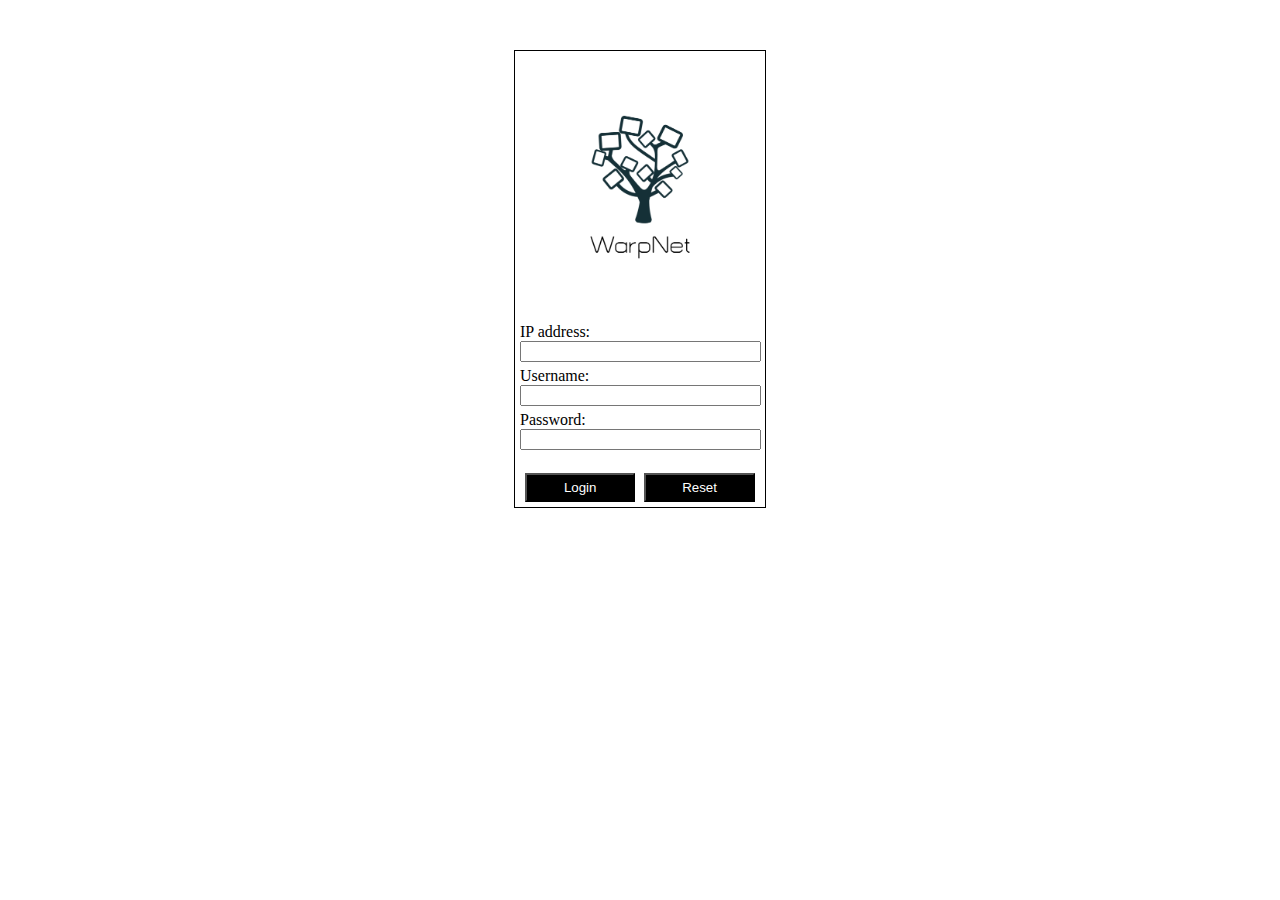
<file: templates/login.html>
<!DOCTYPE html>
<html lang="en" dir="ltr">
  <head>
    <meta charset="utf-8">
    <title>Login</title>
    <link rel="stylesheet" href="../static/css/app.css" type="text/css">
  </head>
  <body>
  <div id="main">
    <p>
      <img src="../static/img/warpnet-logo.png" alt="logo" height="240"/>
    </p>
    <form class="login" action="." method="post">
      <p class="ui">IP address: <br><input class="textInput" type="text" name="input1"></p>
      <p class="ui">Username: <br><input class="textInput" type="text" name="input2"></p>
      <p class="ui">Password: <br><input class="textInput" type="password" name="input3"></p>
      <p class="ui">
        <br>
      <input class="bu" type="submit" value="Login">
      <input class="bu" type="reset" value="Reset">
      </p>
    </form>
  </div>
  </body>
</html>
</file>
<file: static/css/app.css>
#main
{
  border: 1px solid black;
  width: 250px;
  margin: auto;
  margin-top: 50px;
}
img
{
  display: block;
  margin-left: auto;
  margin-right: auto;
}
.textInput
{
  width: 97%;
}
.ui
{
  margin: 5px;
}
.bu
{
  color: white;
  background-color: black;
  padding: 5px;
  width: 46%;
  margin-left: 5px;

}
</file>
